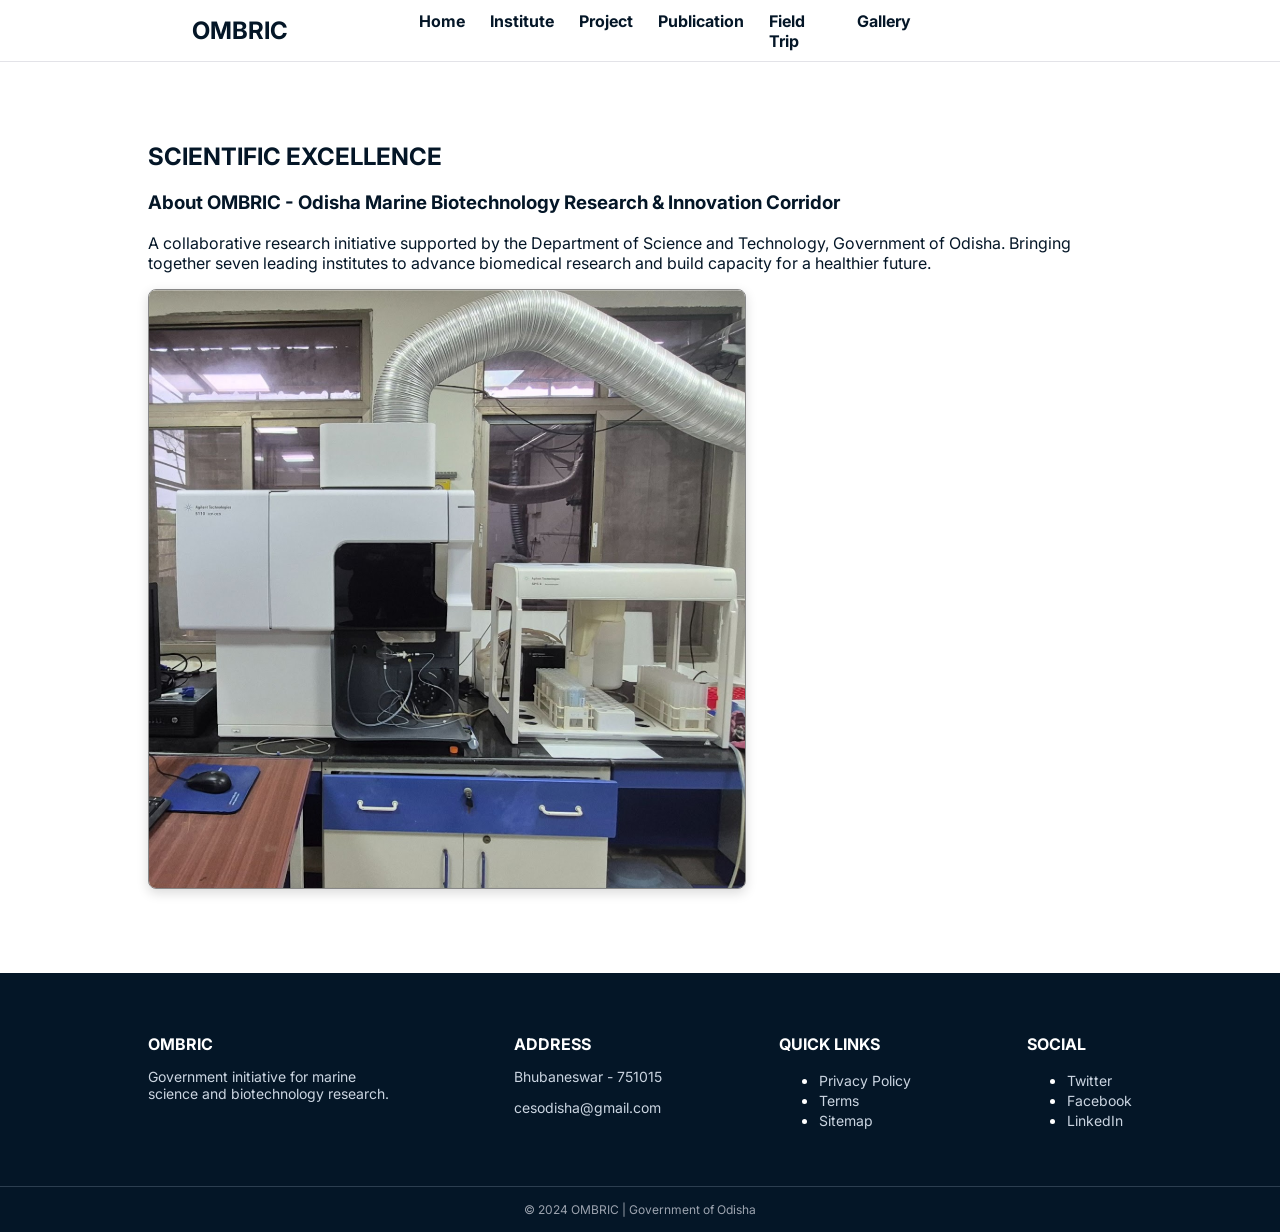
<file: index.html>
<!doctype html>
<html lang="en">
<head>
  <meta charset="UTF-8" />
  <meta name="viewport" content="width=device-width, initial-scale=1.0" />
  <link href="https://fonts.googleapis.com/css2?family=Inter:wght@100..900&display=swap" rel="stylesheet" />
  <link rel="stylesheet" href="style.css" />
</head>
<body>
  <!-- HEADER -->
  <header>
    <div class="header">
      <div class="logo">OMBRIC</div>
      <nav class="nav">
        <a href="index.html">Home</a>
        <a href="institute.html">Institute</a>
        <a href="project.html">Project</a>
        <a href="publication.html">Publication</a>
        <a href="fieldtrip.html">Field Trip</a>
        <a href="gallery.html">Gallery</a>
      </nav>
    </div>
  </header>

  <!-- PAGE CONTENT -->
  <main>
    <h2>SCIENTIFIC EXCELLENCE</h2>
    <h3>About OMBRIC - Odisha Marine Biotechnology Research & Innovation Corridor</h3>
    <p>A collaborative research initiative supported by the Department of Science and Technology, Government of Odisha. Bringing together seven leading institutes to advance biomedical research and build capacity for a healthier future.</p>
    <img src="Labequipment.png" alt="Lab Equipment" style="max-width:70%; border-radius:8px; box-shadow:0 4px 12px rgba(0,0,0,0.15); border:1.5px solid #888;">
  </main>

  <!-- FOOTER -->
  <footer>
    <div class="footer">
      <div class="footer-column"><h4>OMBRIC</h4><p>Government initiative for marine science and biotechnology research.</p></div>
      <div class="footer-column"><h4>Address</h4><p>Bhubaneswar - 751015</p><p>cesodisha@gmail.com</p></div>
      <div class="footer-column"><h4>Quick Links</h4><ul><li><a href="#">Privacy Policy</a></li><li><a href="#">Terms</a></li><li><a href="#">Sitemap</a></li></ul></div>
      <div class="footer-column"><h4>Social</h4><ul><li><a href="#">Twitter</a></li><li><a href="#">Facebook</a></li><li><a href="#">LinkedIn</a></li></ul></div>
    </div>
    <div class="footer-bottom">© 2024 OMBRIC | Government of Odisha</div>
  </footer>
</body>
</html>
</file>
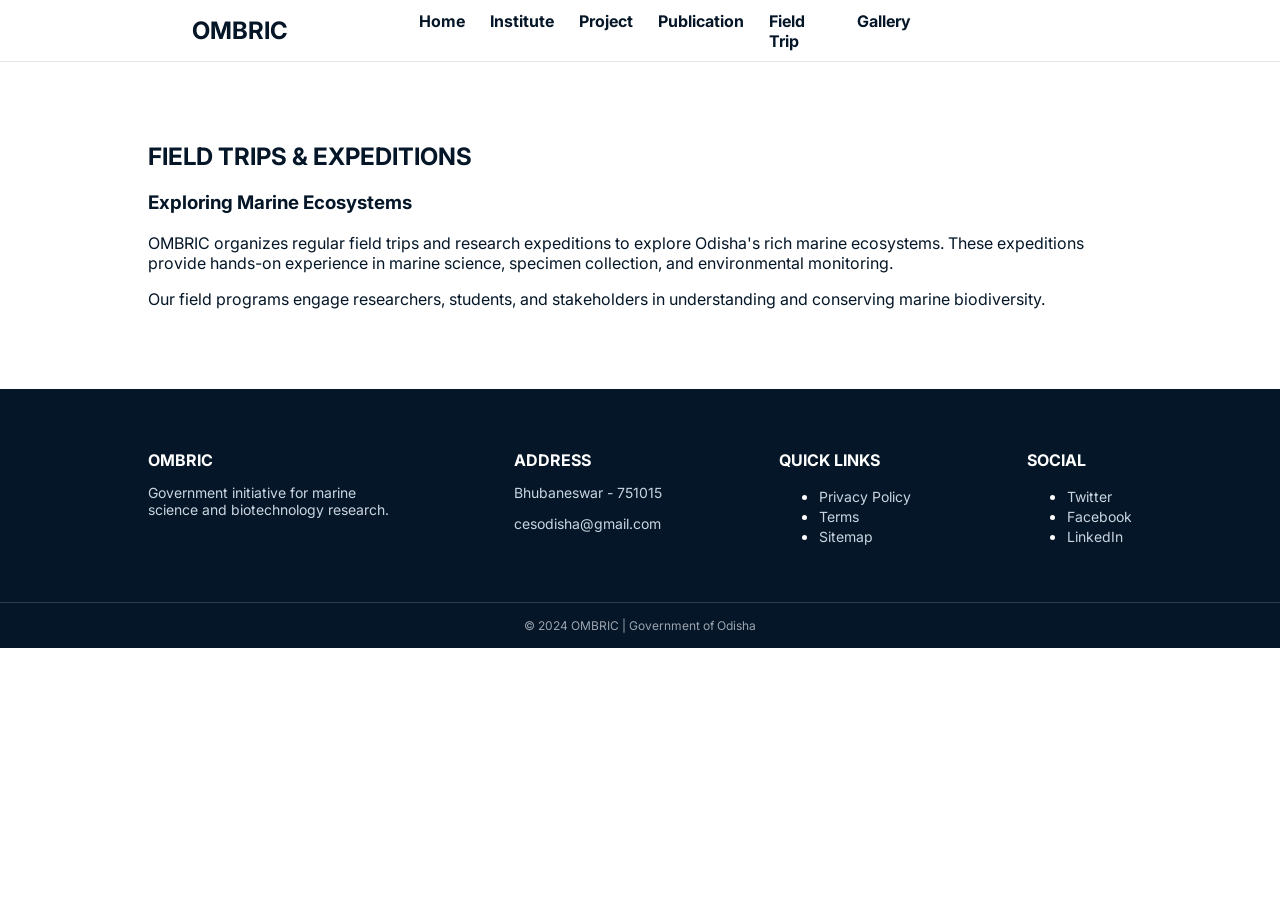
<file: fieldtrip.html>
<!doctype html>
<html lang="en">
<head>
  <meta charset="UTF-8" />
  <meta name="viewport" content="width=device-width, initial-scale=1.0" />
  <link href="https://fonts.googleapis.com/css2?family=Inter:wght@100..900&display=swap" rel="stylesheet" />
  <link rel="stylesheet" href="style.css" />
</head>
<body>
  <!-- HEADER -->
  <header>
    <div class="header">
      <div class="logo">OMBRIC</div>
      <nav class="nav">
        <a href="index.html">Home</a>
        <a href="institute.html">Institute</a>
        <a href="project.html">Project</a>
        <a href="publication.html">Publication</a>
        <a href="fieldtrip.html">Field Trip</a>
        <a href="gallery.html">Gallery</a>
      </nav>
    </div>
  </header>

  <!-- PAGE CONTENT -->
  <main>
    <h2>FIELD TRIPS & EXPEDITIONS</h2>
    <h3>Exploring Marine Ecosystems</h3>
    <p>OMBRIC organizes regular field trips and research expeditions to explore Odisha's rich marine ecosystems. These expeditions provide hands-on experience in marine science, specimen collection, and environmental monitoring.</p>
    <p>Our field programs engage researchers, students, and stakeholders in understanding and conserving marine biodiversity.</p>
  </main>

  <!-- FOOTER -->
  <footer>
    <div class="footer">
      <div class="footer-column"><h4>OMBRIC</h4><p>Government initiative for marine science and biotechnology research.</p></div>
      <div class="footer-column"><h4>Address</h4><p>Bhubaneswar - 751015</p><p>cesodisha@gmail.com</p></div>
      <div class="footer-column"><h4>Quick Links</h4><ul><li><a href="#">Privacy Policy</a></li><li><a href="#">Terms</a></li><li><a href="#">Sitemap</a></li></ul></div>
      <div class="footer-column"><h4>Social</h4><ul><li><a href="#">Twitter</a></li><li><a href="#">Facebook</a></li><li><a href="#">LinkedIn</a></li></ul></div>
    </div>
    <div class="footer-bottom">© 2024 OMBRIC | Government of Odisha</div>
  </footer>
</body>
</html>
</file>
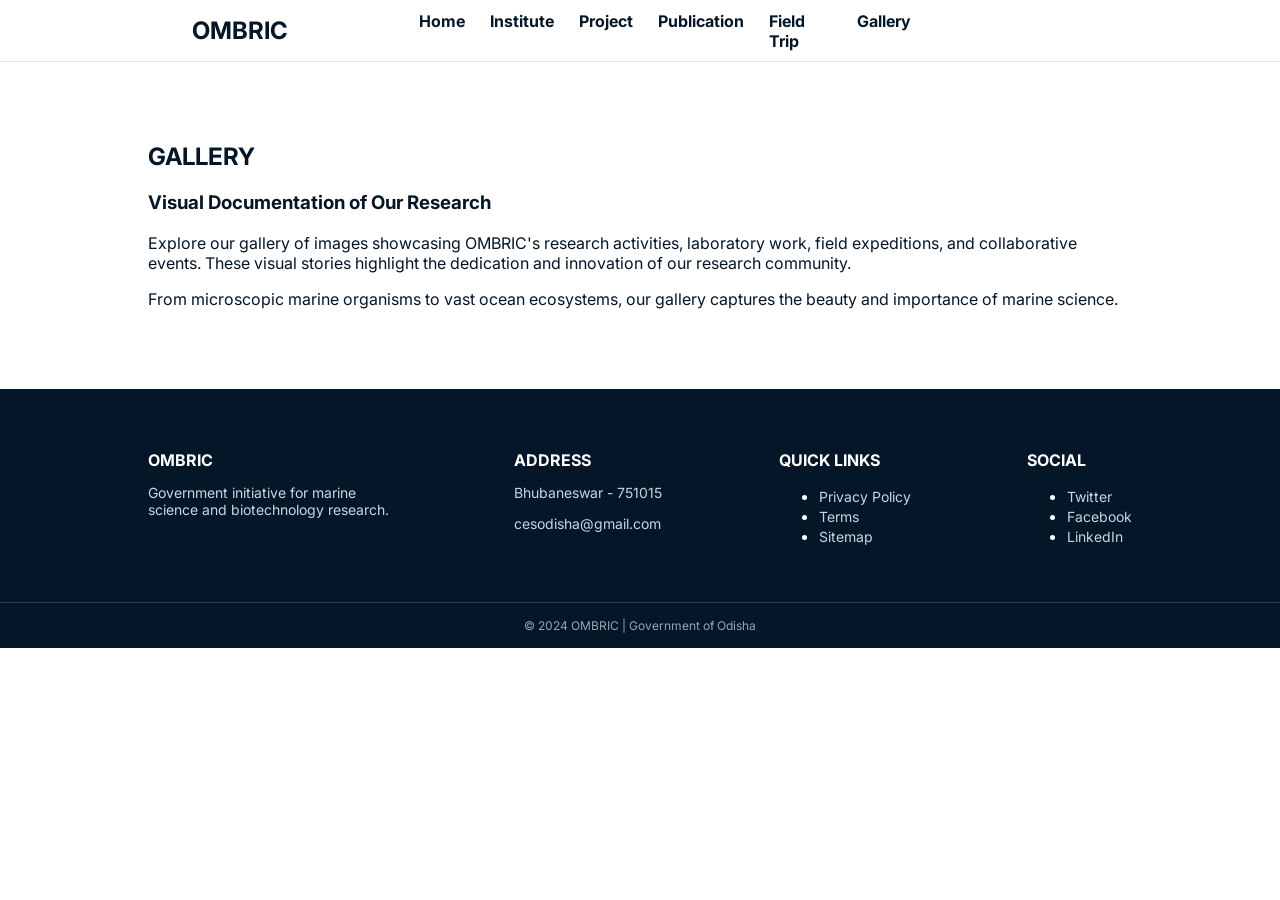
<file: gallery.html>
<!doctype html>
<html lang="en">
<head>
  <meta charset="UTF-8" />
  <meta name="viewport" content="width=device-width, initial-scale=1.0" />
  <link href="https://fonts.googleapis.com/css2?family=Inter:wght@100..900&display=swap" rel="stylesheet" />
  <link rel="stylesheet" href="style.css" />
</head>
<body>
  <!-- HEADER -->
  <header>
    <div class="header">
      <div class="logo">OMBRIC</div>
      <nav class="nav">
        <a href="index.html">Home</a>
        <a href="institute.html">Institute</a>
        <a href="project.html">Project</a>
        <a href="publication.html">Publication</a>
        <a href="fieldtrip.html">Field Trip</a>
        <a href="gallery.html">Gallery</a>
      </nav>
    </div>
  </header>

  <!-- PAGE CONTENT -->
  <main>
    <h2>GALLERY</h2>
    <h3>Visual Documentation of Our Research</h3>
    <p>Explore our gallery of images showcasing OMBRIC's research activities, laboratory work, field expeditions, and collaborative events. These visual stories highlight the dedication and innovation of our research community.</p>
    <p>From microscopic marine organisms to vast ocean ecosystems, our gallery captures the beauty and importance of marine science.</p>
  </main>

  <!-- FOOTER -->
  <footer>
    <div class="footer">
      <div class="footer-column"><h4>OMBRIC</h4><p>Government initiative for marine science and biotechnology research.</p></div>
      <div class="footer-column"><h4>Address</h4><p>Bhubaneswar - 751015</p><p>cesodisha@gmail.com</p></div>
      <div class="footer-column"><h4>Quick Links</h4><ul><li><a href="#">Privacy Policy</a></li><li><a href="#">Terms</a></li><li><a href="#">Sitemap</a></li></ul></div>
      <div class="footer-column"><h4>Social</h4><ul><li><a href="#">Twitter</a></li><li><a href="#">Facebook</a></li><li><a href="#">LinkedIn</a></li></ul></div>
    </div>
    <div class="footer-bottom">© 2024 OMBRIC | Government of Odisha</div>
  </footer>
</body>
</html>
</file>
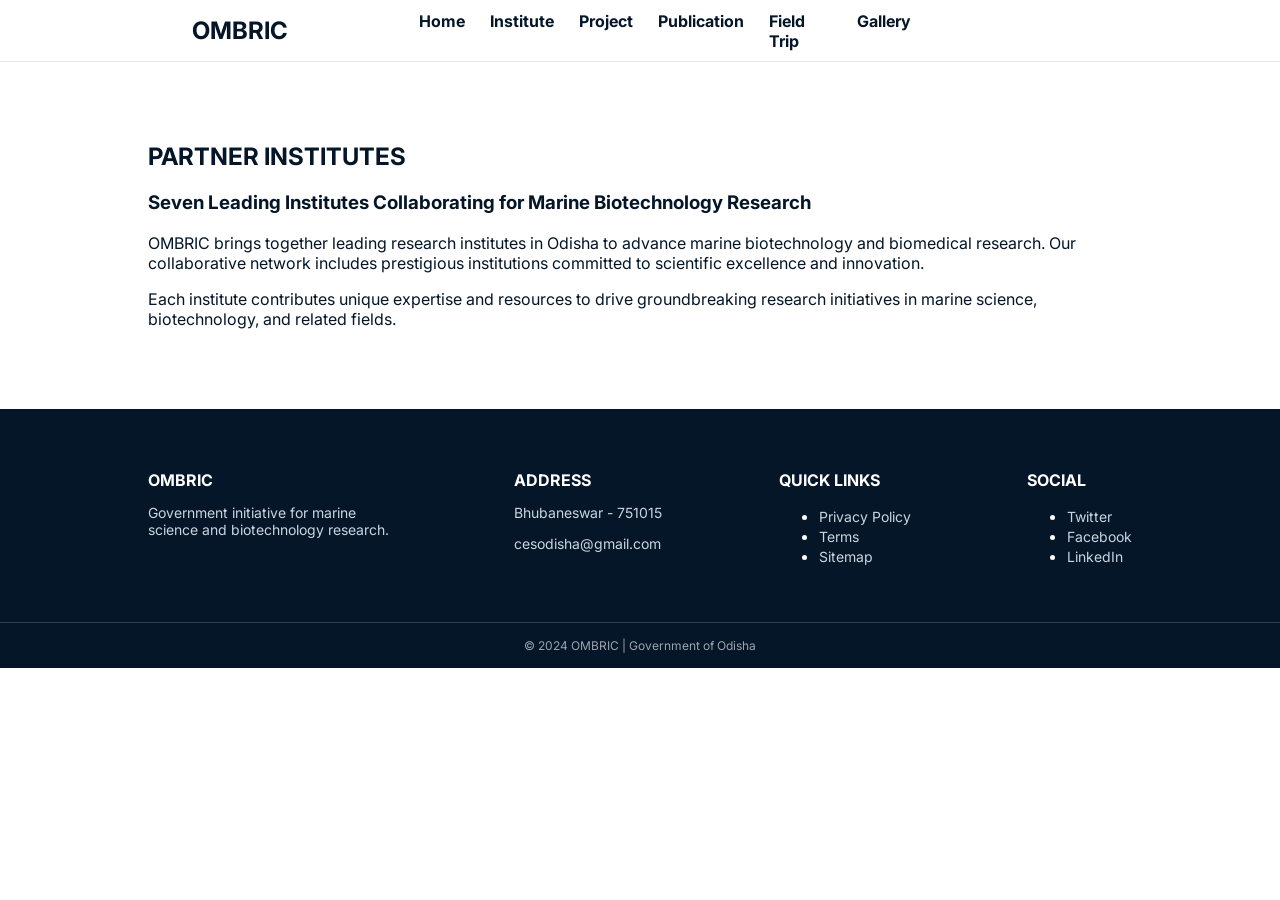
<file: institute.html>
<!doctype html>
<html lang="en">
<head>
  <meta charset="UTF-8" />
  <meta name="viewport" content="width=device-width, initial-scale=1.0" />
  <link href="https://fonts.googleapis.com/css2?family=Inter:wght@100..900&display=swap" rel="stylesheet" />
  <link rel="stylesheet" href="style.css" />
</head>
<body>
  <!-- HEADER -->
  <header>
    <div class="header">
      <div class="logo">OMBRIC</div>
      <nav class="nav">
        <a href="index.html">Home</a>
        <a href="institute.html">Institute</a>
        <a href="project.html">Project</a>
        <a href="publication.html">Publication</a>
        <a href="fieldtrip.html">Field Trip</a>
        <a href="gallery.html">Gallery</a>
      </nav>
    </div>
  </header>

  <!-- PAGE CONTENT -->
  <main>
    <h2>PARTNER INSTITUTES</h2>
    <h3>Seven Leading Institutes Collaborating for Marine Biotechnology Research</h3>
    <p>OMBRIC brings together leading research institutes in Odisha to advance marine biotechnology and biomedical research. Our collaborative network includes prestigious institutions committed to scientific excellence and innovation.</p>
    <p>Each institute contributes unique expertise and resources to drive groundbreaking research initiatives in marine science, biotechnology, and related fields.</p>
  </main>

  <!-- FOOTER -->
  <footer>
    <div class="footer">
      <div class="footer-column"><h4>OMBRIC</h4><p>Government initiative for marine science and biotechnology research.</p></div>
      <div class="footer-column"><h4>Address</h4><p>Bhubaneswar - 751015</p><p>cesodisha@gmail.com</p></div>
      <div class="footer-column"><h4>Quick Links</h4><ul><li><a href="#">Privacy Policy</a></li><li><a href="#">Terms</a></li><li><a href="#">Sitemap</a></li></ul></div>
      <div class="footer-column"><h4>Social</h4><ul><li><a href="#">Twitter</a></li><li><a href="#">Facebook</a></li><li><a href="#">LinkedIn</a></li></ul></div>
    </div>
    <div class="footer-bottom">© 2024 OMBRIC | Government of Odisha</div>
  </footer>
</body>
</html>
</file>
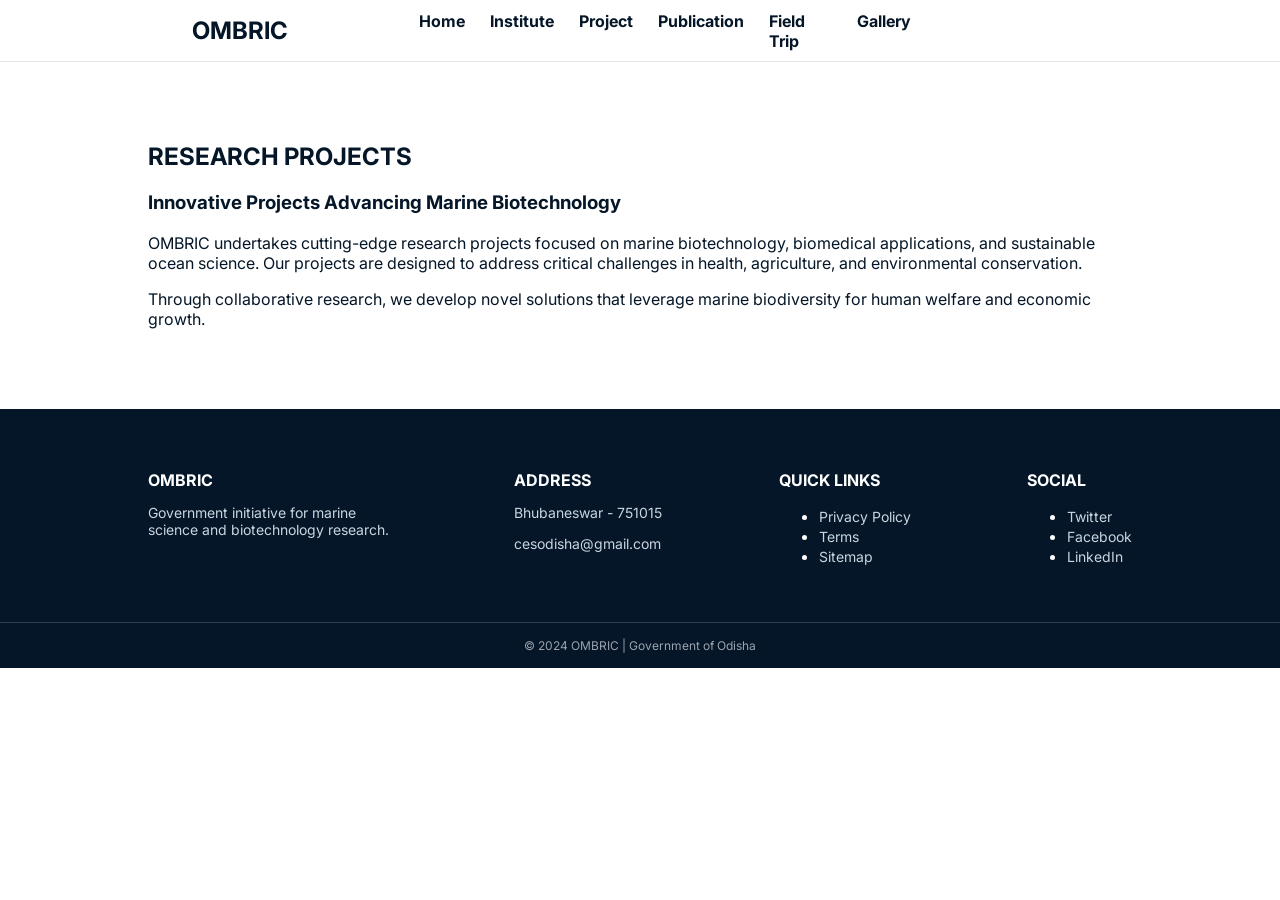
<file: project.html>
<!doctype html>
<html lang="en">
<head>
  <meta charset="UTF-8" />
  <meta name="viewport" content="width=device-width, initial-scale=1.0" />
  <link href="https://fonts.googleapis.com/css2?family=Inter:wght@100..900&display=swap" rel="stylesheet" />
  <link rel="stylesheet" href="style.css" />
</head>
<body>
  <!-- HEADER -->
  <header>
    <div class="header">
      <div class="logo">OMBRIC</div>
      <nav class="nav">
        <a href="index.html">Home</a>
        <a href="institute.html">Institute</a>
        <a href="project.html">Project</a>
        <a href="publication.html">Publication</a>
        <a href="fieldtrip.html">Field Trip</a>
        <a href="gallery.html">Gallery</a>
      </nav>
    </div>
  </header>

  <!-- PAGE CONTENT -->
  <main>
    <h2>RESEARCH PROJECTS</h2>
    <h3>Innovative Projects Advancing Marine Biotechnology</h3>
    <p>OMBRIC undertakes cutting-edge research projects focused on marine biotechnology, biomedical applications, and sustainable ocean science. Our projects are designed to address critical challenges in health, agriculture, and environmental conservation.</p>
    <p>Through collaborative research, we develop novel solutions that leverage marine biodiversity for human welfare and economic growth.</p>
  </main>

  <!-- FOOTER -->
  <footer>
    <div class="footer">
      <div class="footer-column"><h4>OMBRIC</h4><p>Government initiative for marine science and biotechnology research.</p></div>
      <div class="footer-column"><h4>Address</h4><p>Bhubaneswar - 751015</p><p>cesodisha@gmail.com</p></div>
      <div class="footer-column"><h4>Quick Links</h4><ul><li><a href="#">Privacy Policy</a></li><li><a href="#">Terms</a></li><li><a href="#">Sitemap</a></li></ul></div>
      <div class="footer-column"><h4>Social</h4><ul><li><a href="#">Twitter</a></li><li><a href="#">Facebook</a></li><li><a href="#">LinkedIn</a></li></ul></div>
    </div>
    <div class="footer-bottom">© 2024 OMBRIC | Government of Odisha</div>
  </footer>
</body>
</html>
</file>
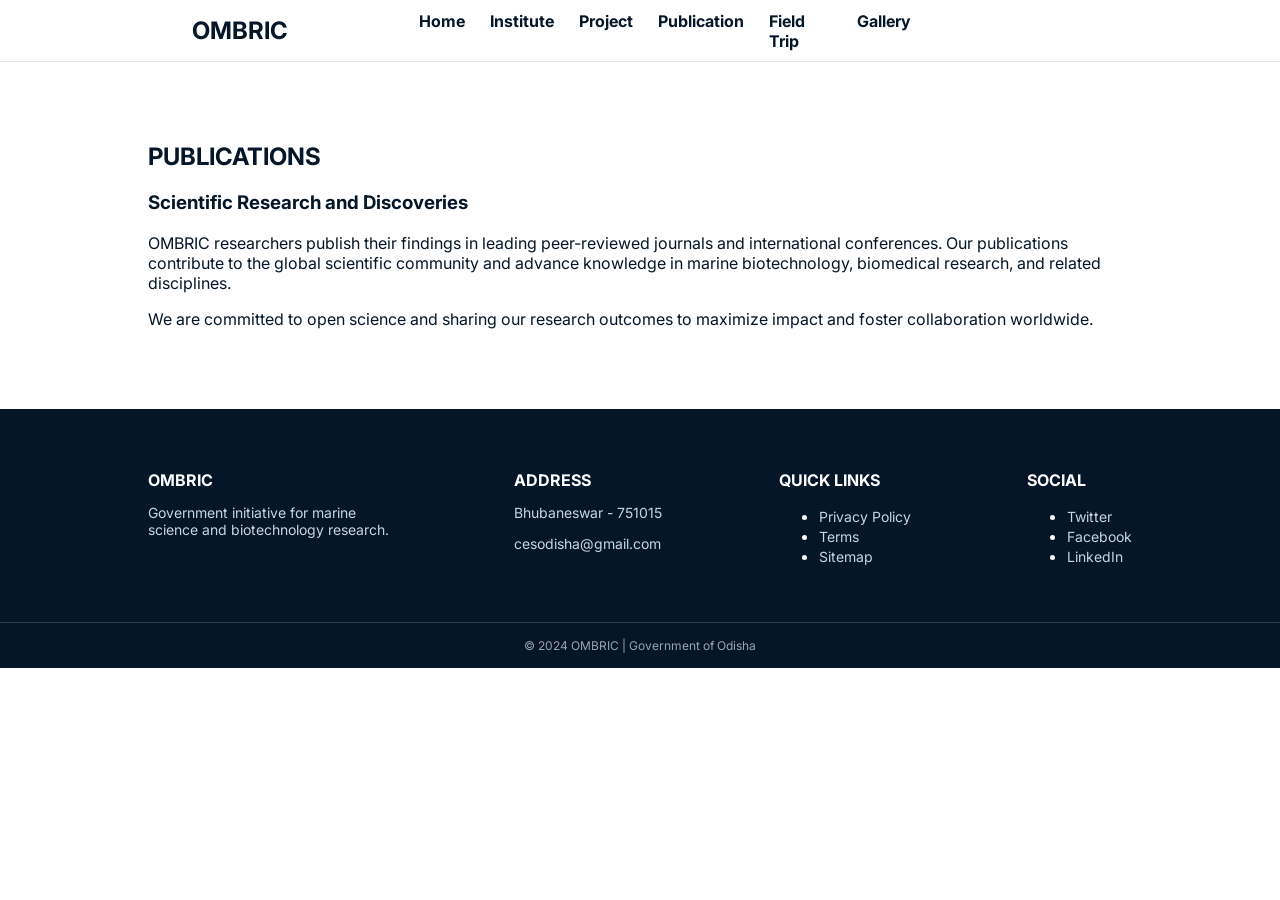
<file: publication.html>
<!doctype html>
<html lang="en">
<head>
  <meta charset="UTF-8" />
  <meta name="viewport" content="width=device-width, initial-scale=1.0" />
  <link href="https://fonts.googleapis.com/css2?family=Inter:wght@100..900&display=swap" rel="stylesheet" />
  <link rel="stylesheet" href="style.css" />
</head>
<body>
  <!-- HEADER -->
  <header>
    <div class="header">
      <div class="logo">OMBRIC</div>
      <nav class="nav">
        <a href="index.html">Home</a>
        <a href="institute.html">Institute</a>
        <a href="project.html">Project</a>
        <a href="publication.html">Publication</a>
        <a href="fieldtrip.html">Field Trip</a>
        <a href="gallery.html">Gallery</a>
      </nav>
    </div>
  </header>

  <!-- PAGE CONTENT -->
  <main>
    <h2>PUBLICATIONS</h2>
    <h3>Scientific Research and Discoveries</h3>
    <p>OMBRIC researchers publish their findings in leading peer-reviewed journals and international conferences. Our publications contribute to the global scientific community and advance knowledge in marine biotechnology, biomedical research, and related disciplines.</p>
    <p>We are committed to open science and sharing our research outcomes to maximize impact and foster collaboration worldwide.</p>
  </main>

  <!-- FOOTER -->
  <footer>
    <div class="footer">
      <div class="footer-column"><h4>OMBRIC</h4><p>Government initiative for marine science and biotechnology research.</p></div>
      <div class="footer-column"><h4>Address</h4><p>Bhubaneswar - 751015</p><p>cesodisha@gmail.com</p></div>
      <div class="footer-column"><h4>Quick Links</h4><ul><li><a href="#">Privacy Policy</a></li><li><a href="#">Terms</a></li><li><a href="#">Sitemap</a></li></ul></div>
      <div class="footer-column"><h4>Social</h4><ul><li><a href="#">Twitter</a></li><li><a href="#">Facebook</a></li><li><a href="#">LinkedIn</a></li></ul></div>
    </div>
    <div class="footer-bottom">© 2024 OMBRIC | Government of Odisha</div>
  </footer>
</body>
</html>
</file>
<file: style.css>
body {
  margin: 0;
  font-family: Inter;
  color: #041627;
}

/* HEADER */
header {
  border-bottom: 0.1px solid #e3e3e8;
  background-color: #fff;
}

.header {
  display: flex;
  align-items: center;
  padding: 16px 44px;
  position: relative;
  margin: 0 148px;
}

.logo {
  font-size: 24px;
  font-weight: bold;
}

.nav {
  position: absolute;
  left: 50%;
  transform: translateX(-45%);
  display: flex;
  gap: 25px;
}

.nav a {
  text-decoration: none;
  color: #041627;
  font-weight: 700;
}

.nav a:hover {
  text-decoration: underline;
  cursor: pointer;
}

/* FOOTER */
footer {
  background-color: #041627;
  color: white;
  margin-top: 80px;
}

.footer {
  margin: 0 148px;
  padding: 40px 0;
  display: flex;
  justify-content: space-between;
  gap: 40px;
}

.footer-column {
  max-width: 250px;
}

.footer h4 {
  font-size: 16px;
  margin-bottom: 10px;
  text-transform: uppercase;
}

.footer p,
.footer a {
  font-size: 14px;
  color: #cbd5e1;
  text-decoration: none;
}

.footer a:hover {
  color: white;
}

.footer-bottom {
  border-top: 1px solid #2c3e50;
  text-align: center;
  padding: 15px;
  font-size: 12px;
  color: #9ca3af;
}

/* MAIN CONTENT */
main {
  margin: 80px 148px;
}

/* Responsive */
@media (max-width: 900px) {
  .header { margin: 0 40px; }
  .footer { flex-direction: column; margin: 0 40px; }
  main { margin: 40px; }
}
</file>
